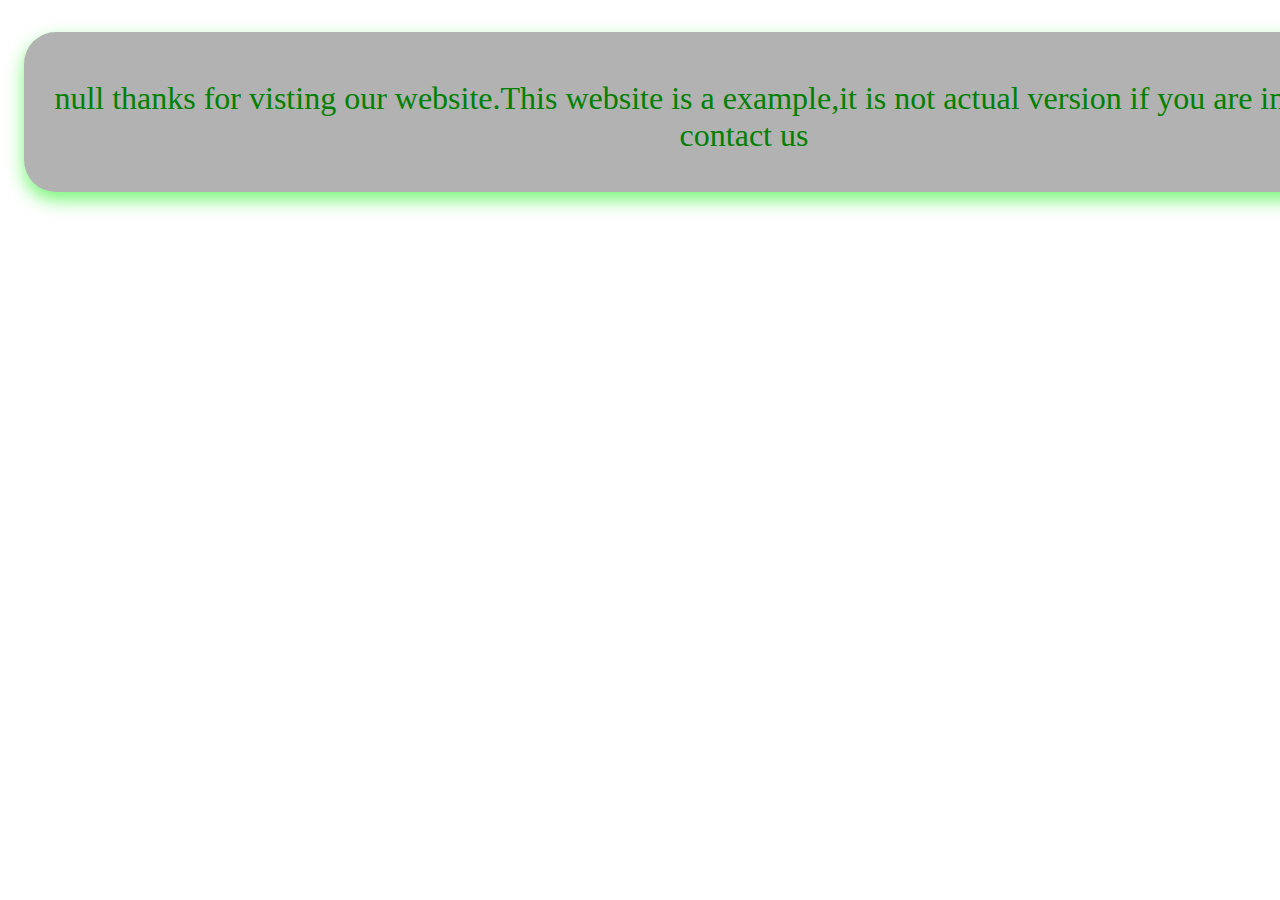
<file: java.html>
<!DOCTYPE html>
<html lang="en">
<head>
    <meta charset="UTF-8">
    <meta http-equiv="X-UA-Compatible" content="IE=edge">
    <meta name="viewport" content="width=device-width, initial-scale=1.0">
    <title>Document</title>
</head>
<body>
    <style>
        .prompt{
            background-color: rgb(0, 0, 0,30%);
            width: 90rem;
            height:10rem;
            border: 2%;
            border-radius: 2rem;
            margin-left: 1rem;
            color: aliceblue;
            font-size: 1.5REM;
            box-shadow: 0PX 8PX 18PX rgb(121, 246, 121);

        }
        #parap{
            color:green;
            font-size: 2rem;
            padding-top: 3REM;

        
        }
    </style>
    <div class="prompt" id="prompt">
       <center><p id="parap"></p></center> 
       
    </div>
    <script>
    var a= prompt("What is your name");
    var b=document.getElementById("parap");
    b.innerHTML= (a+" thanks for visting our website.This website is a example,it is not actual version if you are intrested then contact us")
    alert("Thanks for vist "+a);

    </script>
</body>
</html>
</file>
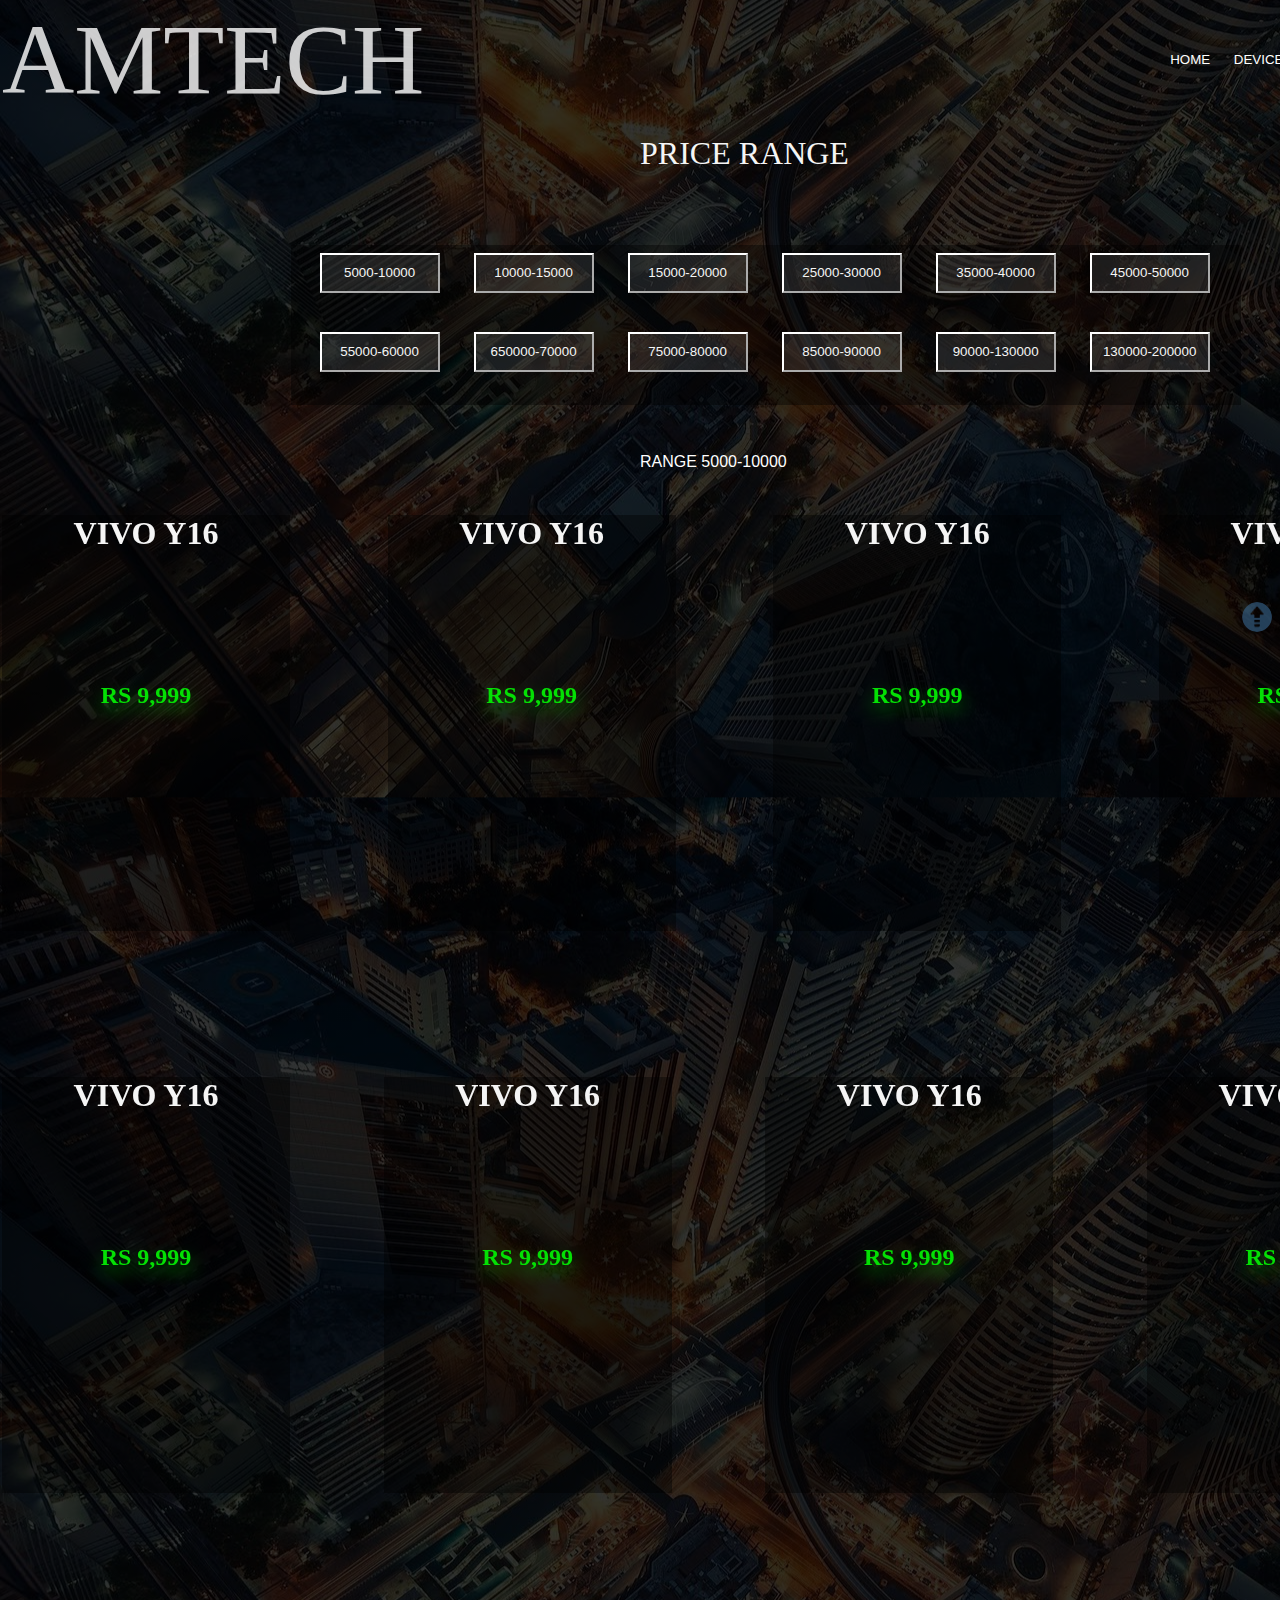
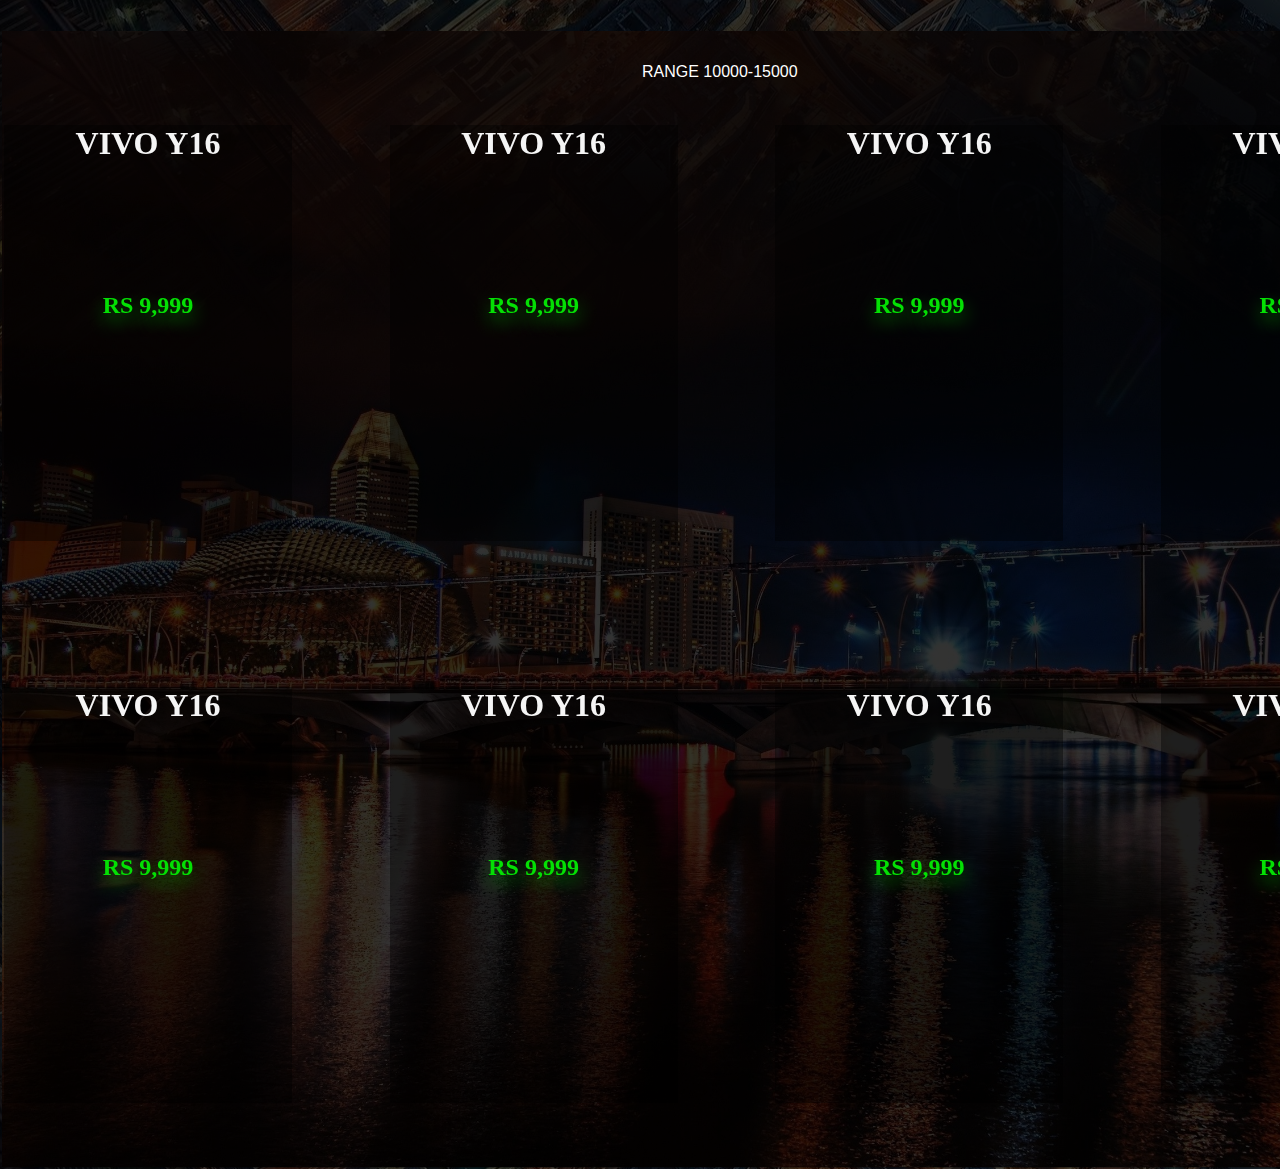
<file: M1.html>
<!DOCTYPE html>
<html>
    <title>TechWorld</title>
    <head>
    
    </head>
    <body class="body">
        <a href="#range"><img src="goup2.png" width="30px" class="top"></button></a>
       <style>
            *{
                margin: 0;
                padding: 0;
            
            }
            .top{
                position: fixed;
                margin-top:47% ;
                margin-left: 97%;
                border-radius: 10rem;
                transition: 0.5s;
                opacity:60%;
            }
            .top:hover{
                width: 33px;
                height: auto;
                transition: 0.5s;
                opacity:100%;
            }
            
            .body1{
                background-image: linear-gradient(rgba(0, 0, 0, 0.8), rgba(0, 0, 0, 0.8)),url(nature2.jpg);
                background-position: center;
                width: 91rem;
                

                
            }
            .b1{
                width:auto;
                height: 26px;
                background-color: rgb(255, 255, 255,0%);
                border-color: rgb(255, 255, 255,0%);
                color: white;
                transition: 0.6s;
                cursor: pointer;
                font-family:'Gill Sans', 'Gill Sans MT', Calibri, 'Trebuchet MS', sans-serif;
            }
            .b1:hover{
                border-color: white;
                transition: 0.6s;
                color: white;
                border: 2%;
               font-size: medium;
            }
            .container{
                margin-left: 700px;
                padding: 20PX;
            }
            .b2{
                width:auto;
                height: 25px;
                width: 83px;
                background-color: rgb(0, 0, 0);
                border-color:goldenrod;
                color: goldenrod;
                transition: 0.5s;
                cursor: pointer;
            }
            .b2:hover{
                width: 90px;
                height: 30px;
                transition: 0.5s;
               
            }
            .m1{
                color: white;
                margin-top: 5%;
                
                margin-left: 20%;
               background-color: rgb(0, 0, 0,40%);
                width: 950px;
                height: 160px;
                font-size: 25PX;

               
            }
            .R1{
                margin-left: 22%;
                margin-top: 5%;
                height: 40px;
                width: 120px;
                font-family:'Lucida Sans', 'Lucida Sans Regular', 'Lucida Grande', 'Lucida Sans Unicode', Geneva, Verdana, sans-serif;
                background-color: rgb(255, 255, 255,10%);
                border-color: white;
                transition: 0.5s;
                color: whitesmoke;
                cursor: pointer;
            }
            .R1:hover{
                height: 45px;
                width: 125px;
                transition: 0.5s;
                font-size: medium;
                background-color: rgb(119, 183, 204);
                color: black;
                border: none;
            }
            .R2{
                margin-left: 22%;
                margin-top: 5%;
                height: 40px;
                width: 120px;
                font-family:'Lucida Sans', 'Lucida Sans Regular', 'Lucida Grande', 'Lucida Sans Unicode', Geneva, Verdana, sans-serif;
                background-color: rgb(255, 255, 255,10%);
                border-color: white;
                transition: 0.5s;
                color: whitesmoke;
                cursor: pointer;
            }
            .R2:hover{
                height: 45px;
                width: 125px;
                transition: 0.5s;
                
                background-color: rgb(119, 183, 204);
                color: black;
                border: none;
            }
            .t1{
                margin-top: -6%;
                position: absolute;
                background-size: cover;
                
            }
            .t2{
                margin-top: 25%;
                position: absolute;
                background-size: cover;
                
            }
            .BOX-iqz3{
                background-color: rgb(0, 0, 0,40%);
                width: 18rem;
                height: 26rem;
                margin-top: 30%;
                position: relative;
                color: whitesmoke;
               
                
                transition: 0.3s;
                box-sizing: border-box;
                overflow: hidden;
                
            }
            .text-glow{
                text-align: center;
                transition: 0.5s;
                
            }
            .BOX-iqz3:hover{
                font-size: small;
                border: 5px solid  rgb(85, 181, 210,30%);
                padding-top: 2%;
                border-radius: 3PX;
                transition: 0.5S;
                box-sizing: border-box;
                box-shadow: 1px 6px 20px  rgb(85, 181, 210,80%);
                
            }
            .content-iqz3{
                left: -200%;
                top: 0;
                transition: 0.5s;
                position: absolute;
                padding-top: 10%;
                padding-left: 15%;
                overflow: hidden;
                position: absolute;
                font-size: medium;
                cursor: pointer;
               
            }
            .BOX-iqz3:hover .content-iqz3{
                left: 0;
                transition: 1s;
                overflow: hidden;
                box-sizing: border-box;
                
            }
            
            .BOX-iqz3 .text-glow h4{
                font-size: 2REM;
                transition: 0.5s;
               

            }
            
            .BOX-iqz3:hover .text-glow h4{
                color: rgb(85, 181, 210);
                text-shadow:0px 0px 10px rgba(0, 158, 210, 100%);
                transition: 0.5S;
                margin-left: -55%;
                font-size: small;
            }
            .text-glow h2{
                color: rgb(4, 224, 4);
                padding-top: 45%;
                transition: 0.5s;
                text-shadow: 1px 8px 18px rgba(2, 154, 2, 0.8);
            }
            .BOX-iqz3:hover .text-glow h2{
                color:  rgb(4, 224, 4);
                padding-top: 120%;
                transition: 0.5s;
                padding-left: 65%;
            }
            .VM{
                margin-left: 22%;
                margin-top: 5%;
                height: 40px;
                width: 120px;
                font-family:'Lucida Sans', 'Lucida Sans Regular', 'Lucida Grande', 'Lucida Sans Unicode', Geneva, Verdana, sans-serif;
                background-color: rgb(255, 255, 255,10%);
                border-color: white;
                transition: 0.5s;
                color: whitesmoke;
                cursor: pointer;
                
            }
            .VM:hover{
                transition: 0.5s;
                background-color: rgb(119, 183, 204);
                color: black;
                border: none;
                
            }
            html{
                scroll-behavior: smooth;
                
            }
            .black{
                            background-image:linear-gradient(rgba(0, 0, 0, 0.8), rgba(0, 0, 0, 0.8)),url(nature3.jpg);
                            width: 91rem;
                            height: 70rem;
                            color: white;
                            margin-top: 60rem;
                            
                            background-size: cover;
                           background-position: top;
                           padding-top: 1rem;
                        }
            
            
        </style>
        <div class="body1">
        <nav>
            <TABLE>
                <TR>
                    <TD>
                        <div class="navbar">
                            <p style="color: rgb(255, 255, 255,80%); font-size:100PX;">AMTECH</p>
                       </div>
                    </TD>
                    <TD>
                        <div class="container">
                    </TD>
                    
                    <TD>
                        <a href="index.html">
                        <button class="b1">HOME</button>
                    </a>
                        </TD>
                        <td>
                            <pre>  </pre>
                        </td>
                        <TD>
                            <button class="b1">DEVICE</button>
                        </TD>
                        <td>
                            <pre>  </pre>
                        </td>

                        <TD>
                            <button class="b1">ABOUT</button>
                        </TD>
                        <td>
                            <pre>  </pre>
                        </td>
                        <TD>
                            <button class="b2">PREMIUM</button>
                        </TD>
                    </div>
                </TR>
            </TABLE>
            
        </nav>
        <p style="color: whitesmoke; font-size: 2rem; padding-top: 1rem;margin-left: 40rem; " id="range">PRICE RANGE</p>
        <div class="m1">
            
            <TABLE>
                <TR>
                    <TD>
                        <BUTTON class="R1">5000-10000</BUTTON>
                    </TD>
                    <td>
                        <pre>  </pre>
                    </td>
                    <TD>
                        <a href="#2nd"><BUTTON class="R1">10000-15000</BUTTON></a> 
                    </TD>
                    <td>
                        <pre>  </pre>
                    </td>
                    <TD>
                        <BUTTON class="R1">15000-20000</BUTTON>
                    </TD>
                    <td>
                        <pre>  </pre>
                    </td>
                    <TD>
                        <BUTTON class="R1">25000-30000</BUTTON>
                    </TD>
                    <td>
                        <pre>  </pre>
                    </td>
                    <TD>
                        <BUTTON class="R1">35000-40000</BUTTON>
                    </TD>
                    <td>
                        <pre>  </pre>
                    </td>
                    <TD>
                        <BUTTON class="R1">45000-50000</BUTTON>
                    </TD>
                    
                </TR>
                <TR>
                    <TD>
                        <PRE>  </PRE>
                    </TD>
                </TR>
                <TR>
                    <TD>
                        <BUTTON class="R1">55000-60000</BUTTON>
                    </TD>
                    <td>
                        <pre>  </pre>
                    </td>
                    <TD>
                        <BUTTON class="R1">650000-70000</BUTTON>
                    </TD>
                    <td>
                        <pre>  </pre>
                    </td>
                    <TD>
                        <BUTTON class="R1">75000-80000</BUTTON>
                    </TD>
                    <td>
                        <pre>  </pre>
                    </td>
                    <TD>
                        <BUTTON class="R1">85000-90000</BUTTON>
                    </TD>
                    <td>
                        <pre>  </pre>
                    </td>
                    <TD>
                        <BUTTON class="R1">90000-130000</BUTTON>
                    </TD>
                    <td>
                        <pre>  </pre>
                    </td>
                    <TD>
                        <BUTTON class="R2">130000-200000</BUTTON>
                    </TD>
                </TR>
            </TABLE>
        </div>
        <P style="margin-left: 40REM; margin-top: 3REM; color: white; font-family: 'Gill Sans', 'Gill Sans MT', Calibri, 'Trebuchet MS', sans-serif;">RANGE 5000-10000</P>
        <br><pre>  </pre>
            <table class="t1">
                <tr>
                    <td >
                       
                        <div class="BOX-iqz3">
                            <div class="text-glow">
                            <p><h4>VIVO Y16</h4></p>
                            <p><h2>RS 9,999</h2></p>
                        </div>
                        
                        
                            <div class="content-iqz3">
                                <div class="hide" id="hide">
                                <img src="Y16.png" width="200PX" height="190px" style="border-radius: 8px;">
                                <pre>
GORILA GLASS
PROC
HD
                                </pre>
                                </div>
                                <div class="hide1" id="hide1">
                                    <PRE>
        SPEC
Helio P35, Octa Core
Dimensions (mm) -->	163.95 x 75.55 x 8.19
5000mAh Battery
6.51 inchesSPEC
Helio P35, Octa Core
5000mAh Battery
6.51 inches
                                    </PRE>

                                </div>
                                
                               <a href="https://www.gadgets360.com/vivo-y16-price-in-india-112570"><BUTTON class="VM" type="BUTTON" id="btn">VIEW MORE</BUTTON></a>  </div>
                            </div>
                        </div>
                    </td>
                    
                    <TD><PRE>            </PRE></TD>
                    <td>
                       
                        <div class="BOX-iqz3">
                            <div class="text-glow">
                            <p><h4>VIVO Y16</h4></p>
                            <p><h2>RS 9,999</h2></p>
                        </div>
                        
                        
                            <div class="content-iqz3">
                                <div class="hide" id="hide">
                                <img src="Y16.png" width="200PX" height="190px" style="border-radius: 8px;">
                                <pre>
GORILA GLASS
PROC
HD
                                </pre>
                                </div>
                                <div class="hide1" id="hide1">
                                    <PRE>
        SPEC
Helio P35, Octa Core
5000mAh Battery
6.51 inchesSPEC
Helio P35, Octa Core
5000mAh Battery
6.51 inches
                                    </PRE>

                                </div>
                                
                                <BUTTON class="VM" type="BUTTON" id="btn">VIEW MORE</BUTTON> </div>
                            </div>
                        </div>
                    </td>
                    <td><pre>            </pre></td>
                    <td>
                       
                        <div class="BOX-iqz3">
                            <div class="text-glow">
                            <p><h4>VIVO Y16</h4></p>
                            <p><h2>RS 9,999</h2></p>
                        </div>
                        
                        
                            <div class="content-iqz3">
                                <div class="hide" id="hide">
                                <img src="Y16.png" width="200PX" height="190px" style="border-radius: 8px;">
                                <pre>
GORILA GLASS
PROC
HD
                                </pre>
                                </div>
                                <div class="hide1" id="hide1">
                                    <PRE>
        SPEC
Helio P35, Octa Core
5000mAh Battery
6.51 inchesSPEC
Helio P35, Octa Core
5000mAh Battery
6.51 inches
                                    </PRE>

                                </div>
                                
                                <BUTTON class="VM" type="BUTTON" id="btn">VIEW MORE</BUTTON> </div>
                            </div>
                        </div>
                    </td>
                    <td><pre>            </pre></td>
                    <td>
                       
                        <div class="BOX-iqz3">
                            <div class="text-glow">
                            <p><h4>VIVO Y16</h4></p>
                            <p><h2>RS 9,999</h2></p>
                        </div>
                        
                        
                            <div class="content-iqz3">
                                <div class="hide" id="hide">
                                <img src="Y16.png" width="200PX" height="190px" style="border-radius: 8px;">
                                <pre>
GORILA GLASS
PROC
HD
                                </pre>
                                </div>
                                <div class="hide1" id="hide1">
                                    <PRE>
        SPEC
Helio P35, Octa Core
5000mAh Battery
6.51 inchesSPEC
Helio P35, Octa Core
5000mAh Battery
6.51 inches
                                    </PRE>

                                </div>
                                
                                <BUTTON class="VM" type="BUTTON" id="btn">VIEW MORE</BUTTON> </div>
                            </div>
                        </div>
                    </td>
                    
                </tr>
                <table class="t2">
                    <pre>   









                    </pre>
                    <tr style="display:flex;">
                        <td>
                       
                            <div class="BOX-iqz3">
                                <div class="text-glow">
                                <p><h4>VIVO Y16</h4></p>
                                <p><h2>RS 9,999</h2></p>
                            </div>
                            
                            
                                <div class="content-iqz3">
                                    <div class="hide" id="hide">
                                    <img src="Y16.png" width="200PX" height="190px" style="border-radius: 8px;">
                                    <pre>
    GORILA GLASS
    PROC
    HD
                                    </pre>
                                    </div>
                                    <div class="hide1" id="hide1">
                                        <PRE>
            SPEC
    Helio P35, Octa Core
    5000mAh Battery
    6.51 inchesSPEC
    Helio P35, Octa Core
    5000mAh Battery
    6.51 inches
                                        </PRE>
    
                                    </div>
                                    
                                    <BUTTON class="VM" type="BUTTON" id="btn">VIEW MORE</BUTTON> </div>
                                </div>
                            </div>
                        </td>
                        
                        <TD><PRE>            </PRE></TD>
                        <td>
                       
                            <div class="BOX-iqz3">
                                <div class="text-glow">
                                <p><h4>VIVO Y16</h4></p>
                                <p><h2>RS 9,999</h2></p>
                            </div>
                            
                            
                                <div class="content-iqz3">
                                    <div class="hide" id="hide">
                                    <img src="Y16.png" width="200PX" height="190px" style="border-radius: 8px;">
                                    <pre>
    GORILA GLASS
    PROC
    HD
                                    </pre>
                                    </div>
                                    <div class="hide1" id="hide1">
                                        <PRE>
            SPEC
    Helio P35, Octa Core
    5000mAh Battery
    6.51 inchesSPEC
    Helio P35, Octa Core
    5000mAh Battery
    6.51 inches
                                        </PRE>
    
                                    </div>
                                    
                                    <BUTTON class="VM" type="BUTTON" id="btn">VIEW MORE</BUTTON> </div>
                                </div>
                            </div>
                        </td>
                        <TD><PRE>            </PRE></TD>
                        <td>
                       
                            <div class="BOX-iqz3">
                                <div class="text-glow">
                                <p><h4>VIVO Y16</h4></p>
                                <p><h2>RS 9,999</h2></p>
                            </div>
                            
                            
                                <div class="content-iqz3">
                                    <div class="hide" id="hide">
                                    <img src="Y16.png" width="200PX" height="190px" style="border-radius: 8px;">
                                    <pre>
    GORILA GLASS
    PROC
    HD
                                    </pre>
                                    </div>
                                    <div class="hide1" id="hide1">
                                        <PRE>
            SPEC
    Helio P35, Octa Core
    5000mAh Battery
    6.51 inchesSPEC
    Helio P35, Octa Core
    5000mAh Battery
    6.51 inches
                                        </PRE>
    
                                    </div>
                                    
                                    <BUTTON class="VM" type="BUTTON" id="btn">VIEW MORE</BUTTON> </div>
                                </div>
                            </div>
                        </td>
                        <td><pre>            </pre></td>
                        <td>
                       
                            <div class="BOX-iqz3">
                                <div class="text-glow">
                                <p><h4>VIVO Y16</h4></p>
                                <p><h2>RS 9,999</h2></p>
                            </div>
                            
                            
                                <div class="content-iqz3">
                                    <div class="hide" id="hide">
                                    <img src="Y16.png" width="200PX" height="190px" style="border-radius: 8px;">
                                    <pre>
    GORILA GLASS
    PROC
    HD
                                    </pre>
                                    </div>
                                    <div class="hide1" id="hide1">
                                        <PRE>
            SPEC
    Helio P35, Octa Core
    5000mAh Battery
    6.51 inchesSPEC
    Helio P35, Octa Core
    5000mAh Battery
    6.51 inches
                                        </PRE>
    
                                    </div>
                                    
                                    <BUTTON class="VM" type="BUTTON" id="btn">VIEW MORE</BUTTON> </div>
                                </div>
                            </div>
                        </td>
                        
                    </tr>
            </table>
        <table>
        </div>
            <tr>
                <td>

                    <div class="black" id="2nd">
                        <P style="margin-left: 40REM; margin-top: 1REM; color: white; font-family: 'Gill Sans', 'Gill Sans MT', Calibri, 'Trebuchet MS', sans-serif;">RANGE 10000-15000</P>
                        <br><pre>  </pre>
                            <table class="t1">
                                 <tr>
                    <td>
                       
                        <div class="BOX-iqz3">
                            <div class="text-glow">
                            <p><h4>VIVO Y16</h4></p>
                            <p><h2>RS 9,999</h2></p>
                        </div>
                        
                        
                            <div class="content-iqz3">
                                <div class="hide" id="hide">
                                <img src="Y16.png" width="200PX" height="190px" style="border-radius: 8px;">
                                <pre>
GORILA GLASS
PROC
HD
                                </pre>
                                </div>
                                <div class="hide1" id="hide1">
                                    <PRE>
        SPEC
Helio P35, Octa Core
5000mAh Battery
6.51 inchesSPEC
Helio P35, Octa Core
5000mAh Battery
6.51 inches
                                    </PRE>

                                </div>
                                
                                <BUTTON class="VM" type="BUTTON" id="btn">VIEW MORE</BUTTON> </div>
                            </div>
                        </div>
                    </td>
                    
                    <TD><PRE>            </PRE></TD>
                    <td>
                       
                        <div class="BOX-iqz3">
                            <div class="text-glow">
                            <p><h4>VIVO Y16</h4></p>
                            <p><h2>RS 9,999</h2></p>
                        </div>
                        
                        
                            <div class="content-iqz3">
                                <div class="hide" id="hide">
                                <img src="Y16.png" width="200PX" height="190px" style="border-radius: 8px;">
                                <pre>
GORILA GLASS
PROC
HD
                                </pre>
                                </div>
                                <div class="hide1" id="hide1">
                                    <PRE>
        SPEC
Helio P35, Octa Core
5000mAh Battery
6.51 inchesSPEC
Helio P35, Octa Core
5000mAh Battery
6.51 inches
                                    </PRE>

                                </div>
                                
                                <BUTTON class="VM" type="BUTTON" id="btn">VIEW MORE</BUTTON> </div>
                            </div>
                        </div>
                    </td>
                    <td><pre>            </pre></td>
                    <td>
                       
                        <div class="BOX-iqz3">
                            <div class="text-glow">
                            <p><h4>VIVO Y16</h4></p>
                            <p><h2>RS 9,999</h2></p>
                        </div>
                        
                        
                            <div class="content-iqz3">
                                <div class="hide" id="hide">
                                <img src="Y16.png" width="200PX" height="190px" style="border-radius: 8px;">
                                <pre>
GORILA GLASS
PROC
HD
                                </pre>
                                </div>
                                <div class="hide1" id="hide1">
                                    <PRE>
        SPEC
Helio P35, Octa Core
5000mAh Battery
6.51 inchesSPEC
Helio P35, Octa Core
5000mAh Battery
6.51 inches
                                    </PRE>

                                </div>
                                
                                <BUTTON class="VM" type="BUTTON" id="btn">VIEW MORE</BUTTON> </div>
                            </div>
                        </div>
                    </td>
                    <td><pre>            </pre></td>
                    <td>
                       
                        <div class="BOX-iqz3">
                            <div class="text-glow">
                            <p><h4>VIVO Y16</h4></p>
                            <p><h2>RS 9,999</h2></p>
                        </div>
                        
                        
                            <div class="content-iqz3">
                                <div class="hide" id="hide">
                                <img src="Y16.png" width="200PX" height="190px" style="border-radius: 8px;">
                                <pre>
GORILA GLASS
PROC
HD
                                </pre>
                                </div>
                                <div class="hide1" id="hide1">
                                    <PRE>
        SPEC
Helio P35, Octa Core
5000mAh Battery
6.51 inchesSPEC
Helio P35, Octa Core
5000mAh Battery
6.51 inches
                                    </PRE>

                                </div>
                                
                                <BUTTON class="VM" type="BUTTON" id="btn">VIEW MORE</BUTTON> </div>
                            </div>
                        </div>
                    </td>
                    
                </tr>
                
                <table class="t2">
                    <tr>
                        <pre>   









                        </pre>
                        <td>
                       
                            <div class="BOX-iqz3">
                                <div class="text-glow">
                                <p><h4>VIVO Y16</h4></p>
                                <p><h2>RS 9,999</h2></p>
                            </div>
                            
                            
                                <div class="content-iqz3">
                                    <div class="hide" id="hide">
                                    <img src="Y16.png" width="200PX" height="190px" style="border-radius: 8px;">
                                    <pre>
    GORILA GLASS
    PROC
    HD
                                    </pre>
                                    </div>
                                    <div class="hide1" id="hide1">
                                        <PRE>
            SPEC
    Helio P35, Octa Core
    5000mAh Battery
    6.51 inchesSPEC
    Helio P35, Octa Core
    5000mAh Battery
    6.51 inches
                                        </PRE>
    
                                    </div>
                                    
                                    <BUTTON class="VM" type="BUTTON" id="btn">VIEW MORE</BUTTON> </div>
                                </div>
                            </div>
                        </td>
                        
                        <TD><PRE>            </PRE></TD>
                        <td>
                       
                            <div class="BOX-iqz3">
                                <div class="text-glow">
                                <p><h4>VIVO Y16</h4></p>
                                <p><h2>RS 9,999</h2></p>
                            </div>
                            
                            
                                <div class="content-iqz3">
                                    <div class="hide" id="hide">
                                    <img src="Y16.png" width="200PX" height="190px" style="border-radius: 8px;">
                                    <pre>
    GORILA GLASS
    PROC
    HD
                                    </pre>
                                    </div>
                                    <div class="hide1" id="hide1">
                                        <PRE>
            SPEC
    Helio P35, Octa Core
    5000mAh Battery
    6.51 inchesSPEC
    Helio P35, Octa Core
    5000mAh Battery
    6.51 inches
                                        </PRE>
    
                                    </div>
                                    
                                    <BUTTON class="VM" type="BUTTON" id="btn">VIEW MORE</BUTTON> </div>
                                </div>
                            </div>
                        </td>
                        <TD><PRE>            </PRE></TD>
                        <td>
                       
                            <div class="BOX-iqz3">
                                <div class="text-glow">
                                <p><h4>VIVO Y16</h4></p>
                                <p><h2>RS 9,999</h2></p>
                            </div>
                            
                            
                                <div class="content-iqz3">
                                    <div class="hide" id="hide">
                                    <img src="Y16.png" width="200PX" height="190px" style="border-radius: 8px;">
                                    <pre>
    GORILA GLASS
    PROC
    HD
                                    </pre>
                                    </div>
                                    <div class="hide1" id="hide1">
                                        <PRE>
            SPEC
    Helio P35, Octa Core
    5000mAh Battery
    6.51 inchesSPEC
    Helio P35, Octa Core
    5000mAh Battery
    6.51 inches
                                        </PRE>
    
                                    </div>
                                    
                                    <BUTTON class="VM" type="BUTTON" id="btn">VIEW MORE</BUTTON> </div>
                                </div>
                            </div>
                        </td>
                        <td><pre>            </pre></td>
                        <td>
                       
                            <div class="BOX-iqz3">
                                <div class="text-glow">
                                <p><h4>VIVO Y16</h4></p>
                                <p><h2>RS 9,999</h2></p>
                            </div>
                            
                            
                                <div class="content-iqz3">
                                    <div class="hide" id="hide">
                                    <img src="Y16.png" width="200PX" height="190px" style="border-radius: 8px;">
                                    <pre>
    GORILA GLASS
    PROC
    HD
                                    </pre>
                                    </div>
                                    <div class="hide1" id="hide1">
                                        <PRE>
            SPEC
    Helio P35, Octa Core
    5000mAh Battery
    6.51 inchesSPEC
    Helio P35, Octa Core
    5000mAh Battery
    6.51 inches
                                        </PRE>
    
                                    </div>
                                    
                                    <BUTTON class="VM" type="BUTTON" id="btn">VIEW MORE</BUTTON> </div>
                                </div>
                            </div>
                        </td>
                        
                    </tr>
                            </table>
                    </div>
                </td>
            </tr>
        </table>
        <style>
            .hide1{
                   display: none;
               }
            .hide2{
                   display: block;
               }
               
           </style>
           <script>
            prompt("what is your name");
           /* var block=document.getElementById("hide");
            var block1=document.getElementById("hide1");
            var button=document.getElementById("btn");
            button.onclick = function (){
                if(block.className=="hide"){
                   block.className="hide1";
                   block1.className="hide2";
               }
               else{
                   block.className="hide";
                   block1.className="hide1";
               }
           }*/

           </script>
    </body>
</html>
</file>
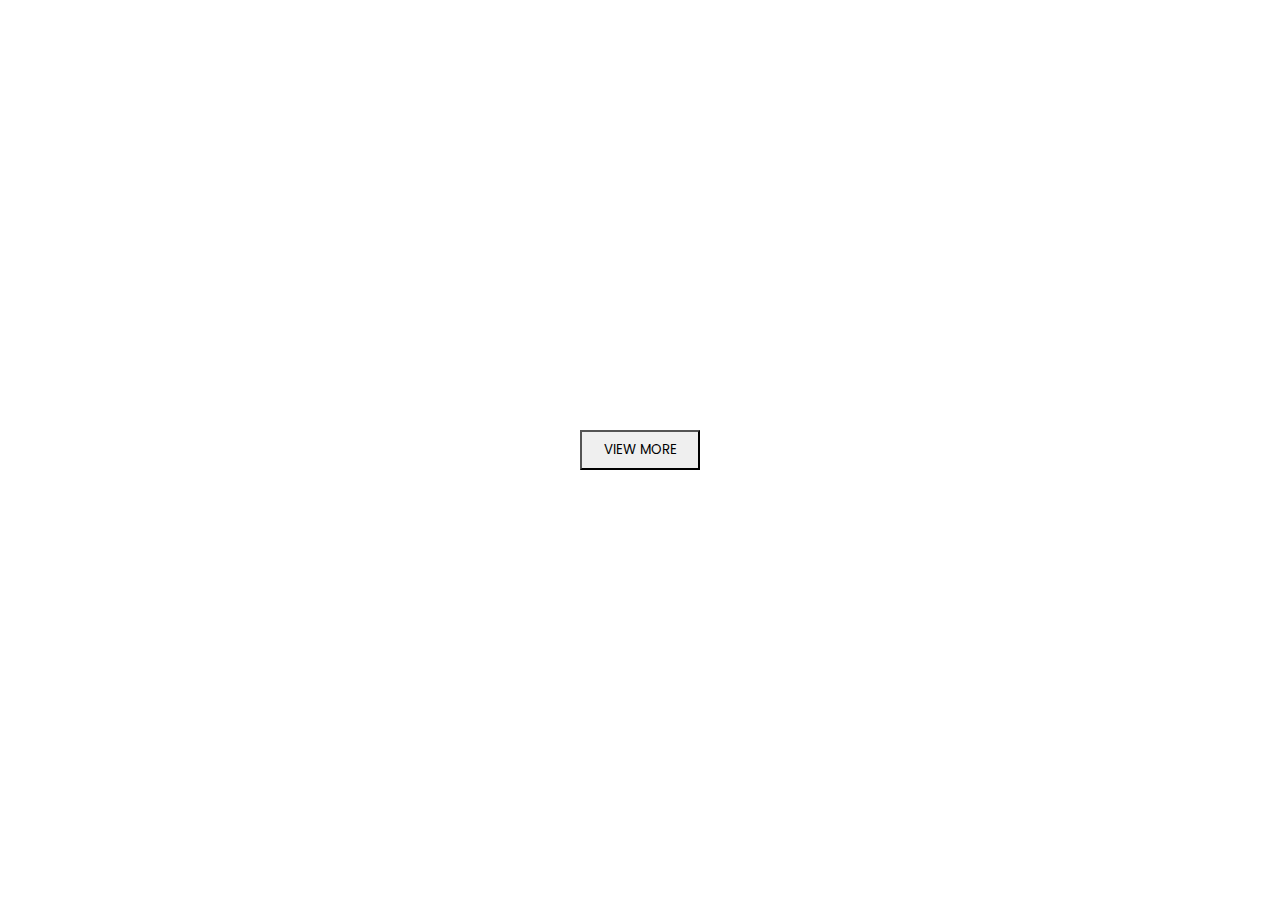
<file: POP.HTML>
<!DOCTYPE html>
<html lang="en">
<head>
<meta charset="UTF-8">
<meta http-equiv="X-UA-Compatible" content="IE=edge">
<meta name="viewport" content="width=device-width, initial-scale=1.0">
<title>Pop Up Box</title>
<link rel="stylesheet" href="style.css">
</head>
<body>
<button class="btn" type="button">VIEW MORE</button>
<div class="box">
<p>KUCH BHE TO NHI</p>
<label for="btn">Close</label>
</div>
</body>
</html>
</file>
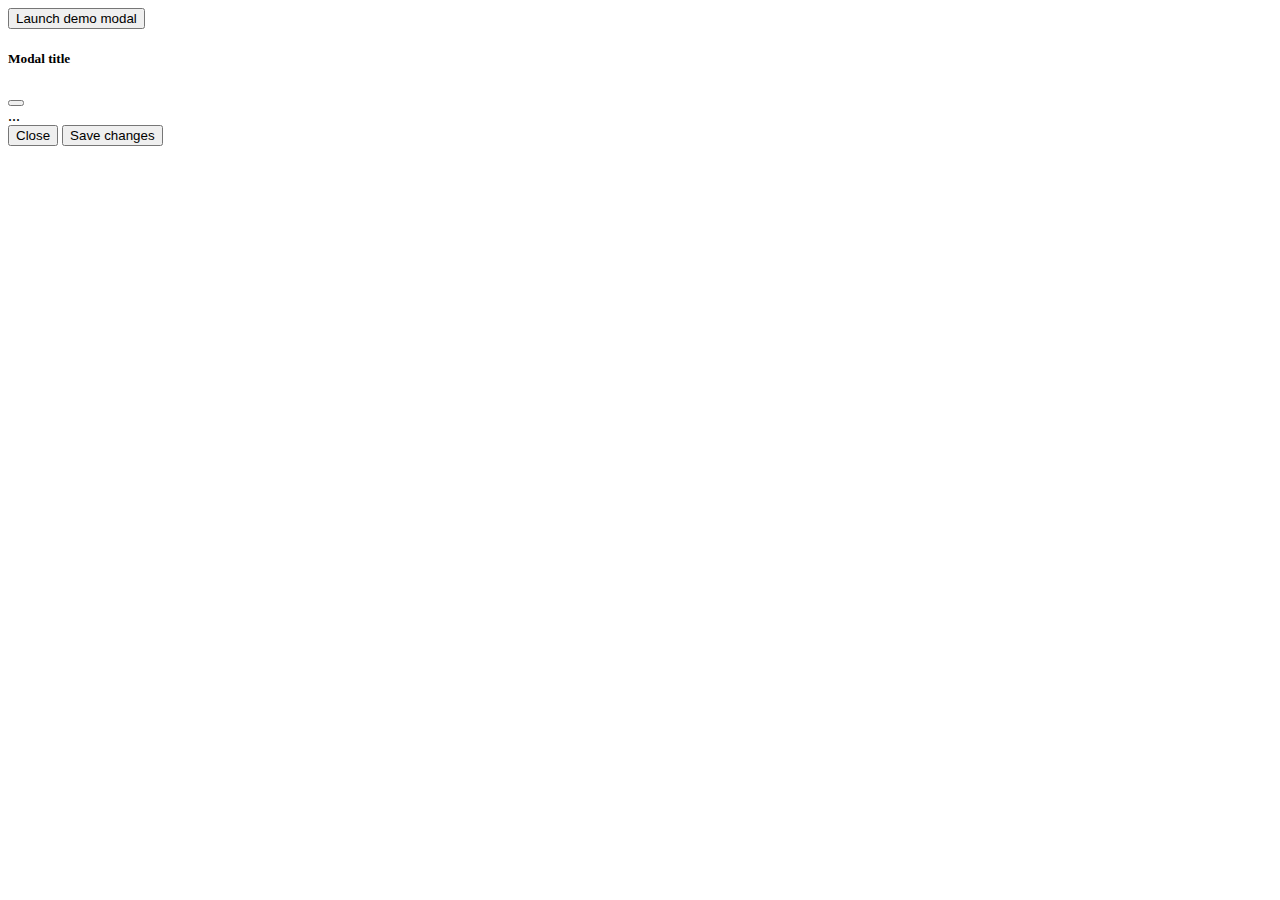
<file: popup.html>
<!DOCTYPE html>
<html>
    <BODY>
        <!-- Button trigger modal -->
<button type="button" class="btn btn-primary" data-mdb-toggle="modal" data-mdb-target="#exampleModal">
    Launch demo modal
  </button>
  
  <!-- Modal -->
  <div class="modal fade" id="exampleModal" tabindex="-1" aria-labelledby="exampleModalLabel" aria-hidden="true">
    <div class="modal-dialog">
      <div class="modal-content">
        <div class="modal-header">
          <h5 class="modal-title" id="exampleModalLabel">Modal title</h5>
          <button type="button" class="btn-close" data-mdb-dismiss="modal" aria-label="Close"></button>
        </div>
        <div class="modal-body">...</div>
        <div class="modal-footer">
          <button type="button" class="btn btn-secondary" data-mdb-dismiss="modal">Close</button>
          <button type="button" class="btn btn-primary">Save changes</button>
        </div>
      </div>
    </div>
  </div>
    </BODY>
</html>
</file>
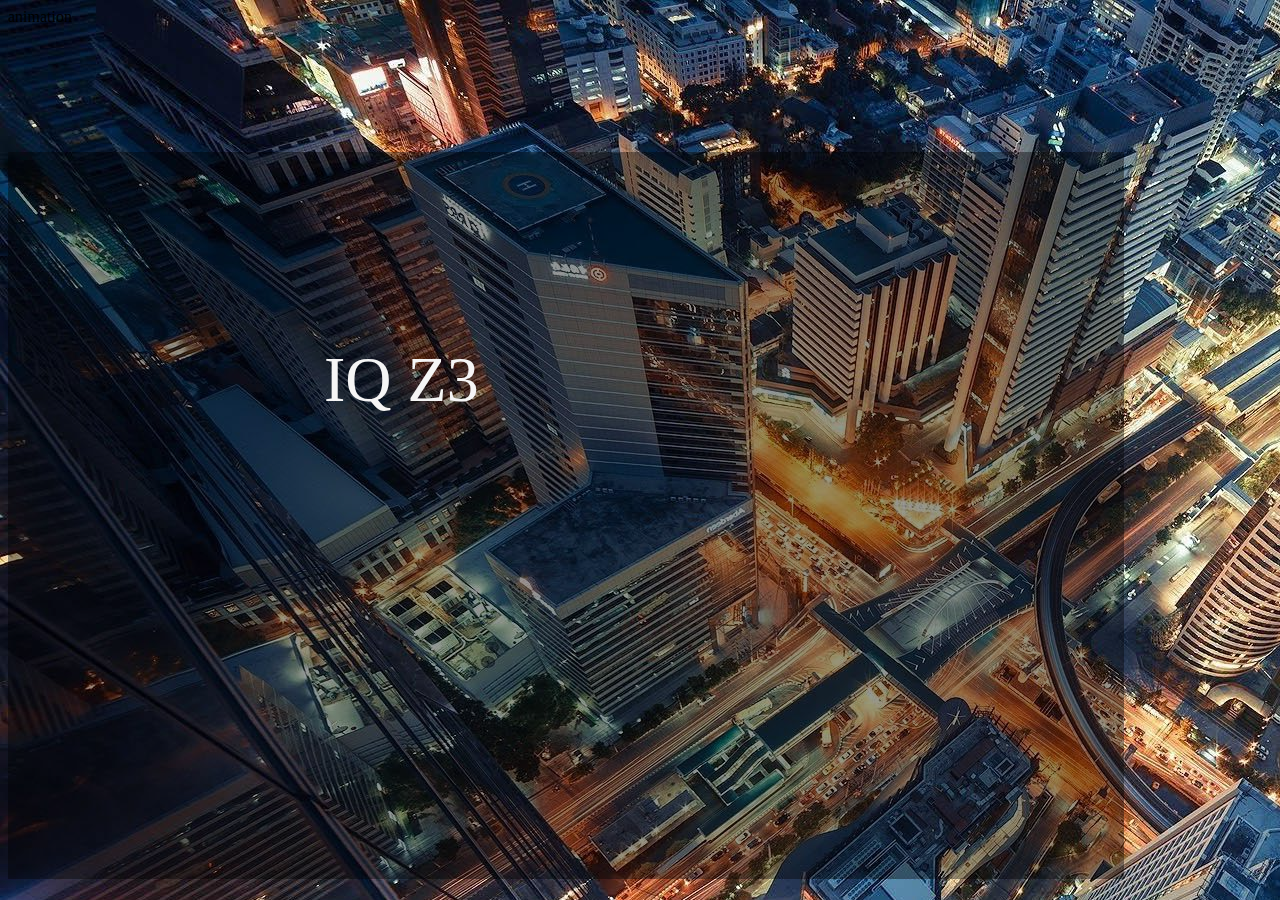
<file: trial.html>
<!doctype html>
<html>
    <title>dummy</title>
    <head>animation
        <script type="text/javascript">
            function funcClick(){
                var a=documet.getElementById("para");
                x.innerHtml="<ul>ho</ul> <li>gya</li><li>bhi ab aemga maja</li>";

            }
        </script>
    </head>
    <body style="background-image: url(nature2.jpg);">
        <div class="audio">
            <audio autoplay><source src="click.mp3" type="audio/mp3" ></audio>
        </div>
        <STYLE>
            .card-iqz3{
                background-color: rgb(0, 0, 0,40%);
                width: 800px;
                height: 600px;
                margin-top: 10%;
                padding-left: 0%;
                position: relative;
                color: whitesmoke;
                padding-left: 25%;
                padding-top: 10%;
                font-size: 4rem;
                transition: 0.5s;
            }
            .card-iqz3:hover{
                font-size: small;
               
                padding-top: 2%;
            }
            .content-iqz3{
                left: -100%;
                top: 0;
                transition: 0.5s;
                position: absolute;
                padding-top: 12%;
            }
            .card-iqz3:hover .content-iqz3{
                left: 0;
                transition: 0.5s;
            }
            
        </STYLE>
        
    <div class="card-iqz3">
        <div class="text-glow">
        <p >IQ Z3</p>
    </div>
        <div class="content-iqz3">
           <p id="para">kya hal he bhi</p>
            <button class="btn" type="button" onclick="funcClick()">play</button> 
           
        </div>
        </div>
    </div>
    </body>
</html>
</file>
<file: style.css>
@import url('https://fonts.googleapis.com/css2?family=Poppins&display=swap');
*{
margin: 0;
padding: 0;
box-sizing: border-box;
font-family: 'Poppins', sans-serif;
}
body{
display: flex;
justify-content: center;
align-items: center;
height: 100vh;
}
.btn{
width: 120px;
height: 40px;
position: relative;
cursor: pointer;
appearance: none;
-webkit-appearance: none;
}
.btn::before{

position: absolute;
top: 0;
left: 0;
width: AUTO;
height: 100%;
background: rgba(255,255,255,40%);
border-radius: 10px;
color: rgb(13, 13, 13);
z-index: -20;
display: flex;
justify-content: center;
align-items: center;
font-size: 1.22em;
box-shadow: 0px 6px #556b88;
transition: all .4s;
margin-top: 10%;
border: 2%;
border-color: lightblue;
}
.btn:hover::before{
box-shadow: 0px 0px 30px #556b8883;
}
.box{
width: 350px;
height: 250px;
background: #2C394B;
color: white;
border-radius: 10px;
position: absolute;
clip-path: polygon(50% 50%, 50% 50%, 50% 50%, 50% 50%);
display: flex;
justify-content: center;
align-items: center;
flex-direction: column;
transition: all .4s;
}
.btn:checked ~ .box{
clip-path: polygon(0 0, 0 100%, 100% 100%, 100% 0);
}
.box p{
font-size: 1.5em;
}
.box label{
width: 120px;
height: 40px;
display: flex;
justify-content: center;
align-items: center;
background: white;
color: black;
margin-top: 1em;
border-radius: 10px;
cursor: pointer;
box-shadow: 0px 6px #556b88;
transition: all .4s;
}
label:hover{
box-shadow: 0px 0px 30px #788daa83;
}
</file>
